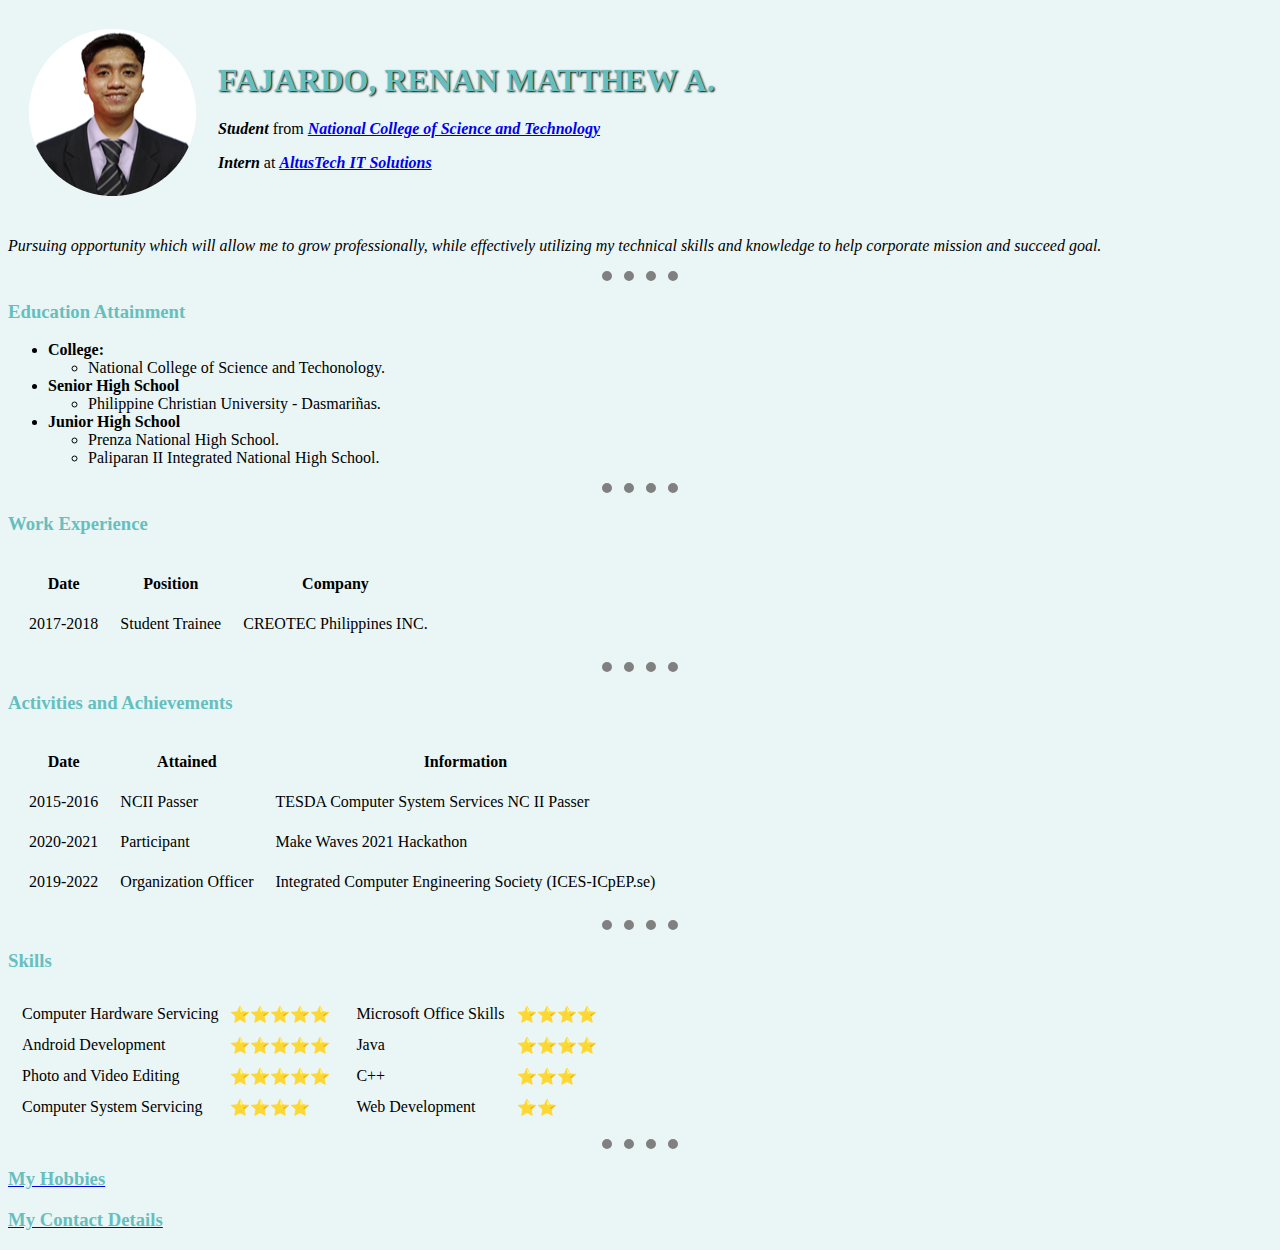
<file: index.html>
<!-- What version of html (HTML5)-->
<!DOCTYPE html>
<!-- Part of HTML-->
<html lang="en">

<!-- Head holds information about the webpage and tells browser how should handle the page-->

<head>
    <meta charset="UTF-8"> <!-- It is inputed as UTF-8 (unicode)-->
    <title>Renan Personal Site</title>
    <link href="css/styles.css" rel="stylesheet">
</head>

<body>
    <table cellspacing="20">
        <tr>
            <td><img src="images/myimage.png" alt="RENAN MATTHEW FAJARDO"></td>
            <td>
                <h1>FAJARDO, RENAN MATTHEW A.</h1>
                <p><em> <strong>Student</strong> </em> from <strong>
                        <em><a href="https://www.ncst.edu.ph/">National College of Science and
                                Technology</a></strong></em> </p>
                <p><em> <strong>Intern</strong></em> at <em><strong><a href="https://altustechit.com/">AltusTech IT
                                Solutions</a></strong></em></p>
            </td>
        </tr>
    </table>

    <p><em>Pursuing opportunity which will allow me to grow professionally, while effectively
            utilizing my technical skills and knowledge to help corporate mission and succeed goal.</em></p>

    <hr>

    <h3>Education Attainment</h3>
    <ul>
        <li><strong> College: </strong>
            <ul>
                <li>National College of Science and Techonology.</li>
            </ul>
        </li>
        <li><strong> Senior High School </strong>
            <ul>
                <li>Philippine Christian University - Dasmariñas.</li>
            </ul>
        </li>
        <li><strong> Junior High School</strong>
            <ul>
                <li>Prenza National High School.</li>
                <li>Paliparan II Integrated National High School.</li>
            </ul>
        </li>
    </ul>

    <hr>

    <h3>Work Experience</h3>
    <table cellspacing="20">
        <thead>
            <!-- Table Head-->
            <tr>
                <!-- Table Head-->
                <th>Date </th> <!-- Table Header-->
                <th>Position </th>
                <th>Company </th>
            </tr>
        </thead>
        <tbody>
            <!-- Table Body-->
            <tr>
                <!-- Table Row-->
                <td>2017-2018</td><!-- Table Data-->
                <td>Student Trainee</td>
                <td>CREOTEC Philippines INC.</td>
            </tr>
        </tbody>
    </table>
    <hr>
    <h3>Activities and Achievements</h3>
    <table cellspacing="20">
        <thead>
            <tr>
                <th>Date</th>
                <th>Attained</th>
                <th>Information</th>
            </tr>

        </thead>
        <tbody>
            <tr>
                <td>2015-2016</td>
                <td>NCII Passer</td>
                <td>TESDA Computer System Services NC II Passer</td>
            </tr>
            <tr>
                <td>2020-2021</td>
                <td>Participant</td>
                <td>Make Waves 2021 Hackathon</td>
            </tr>
            <tr>
                <td>2019-2022</td>
                <td>Organization Officer</td>
                <td>Integrated Computer Engineering Society (ICES-ICpEP.se)</td>
            </tr>
        </tbody>
    </table>

    <hr>

    <h3>Skills</h3>
    <table >
        <tr>
            <td>
                <table cellspacing="10">
                    <tr>
                        <td>Computer Hardware Servicing</td>
                        <td>⭐⭐⭐⭐⭐</td>
                    </tr>
                    <tr>
                        <td>Android Development</td>
                        <td>⭐⭐⭐⭐⭐</td>
                    </tr>
                    <tr>
                        <td>Photo and Video Editing</td>
                        <td>⭐⭐⭐⭐⭐</td>
                    </tr>
                    <tr>
                        <td>Computer System Servicing</td>
                        <td>⭐⭐⭐⭐</td>
                    </tr>
                </table>
            </td>
            <td>
                <table cellspacing="10">
                    <tr>
                        <td>Microsoft Office Skills</td>
                        <td>⭐⭐⭐⭐</td>
                    </tr>
                    <tr>
                        <td>Java</td>
                        <td>⭐⭐⭐⭐</td>
                    </tr>
                    <tr>
                        <td>C++</td>
                        <td>⭐⭐⭐</td>
                    </tr>
                    <tr>
                        <td>Web Development</td>
                        <td>⭐⭐</td>
                    </tr>
                </table>
            </td>
        </tr>
    </table>


    <hr>

    <a href="hobbies.html">
        <h3>My Hobbies</h3>
    </a>
    <a href="contact.html">
        <h3>My Contact Details</h3>
    </a>
</body>

</html>
</file>
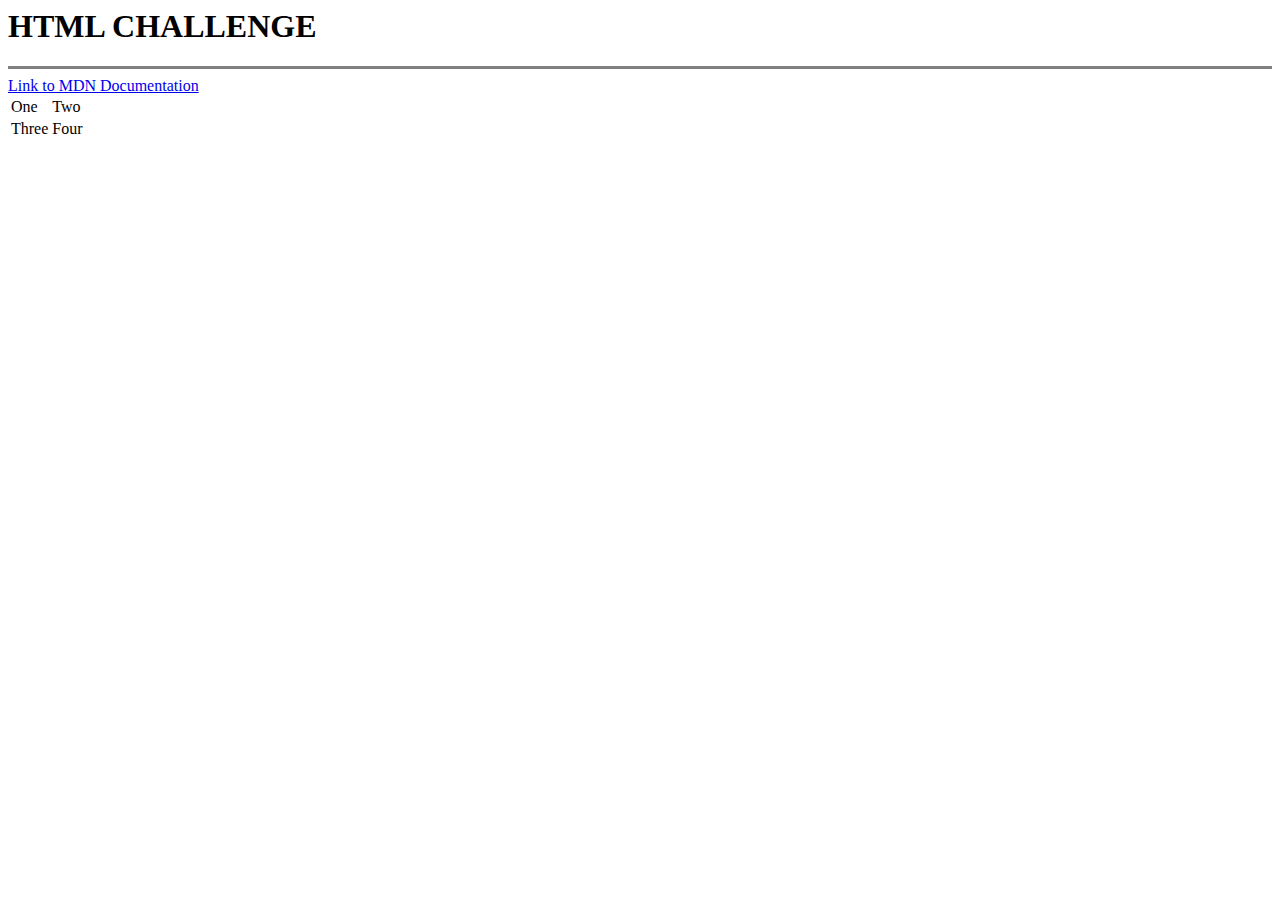
<file: challenge.html>
<!DOCTYPE>
<html lang="en">
    <head>
        <meta charset="UTF-8">
        <title>HTML CHALLENGE</title>
    </head>
    <body>
        <h1>HTML CHALLENGE</h1>
        <hr size="3" noshade="">

        <a href="https://developer.mozilla.org/en-US/">Link to MDN Documentation</a>

        <table>
            <tr>
                <td>One</td>
                <td>Two</td>
            </tr>
            <tr>
                <td>Three</td>
                <td>Four</td>
            </tr>
        </table>
    </body>
</html>
</file>
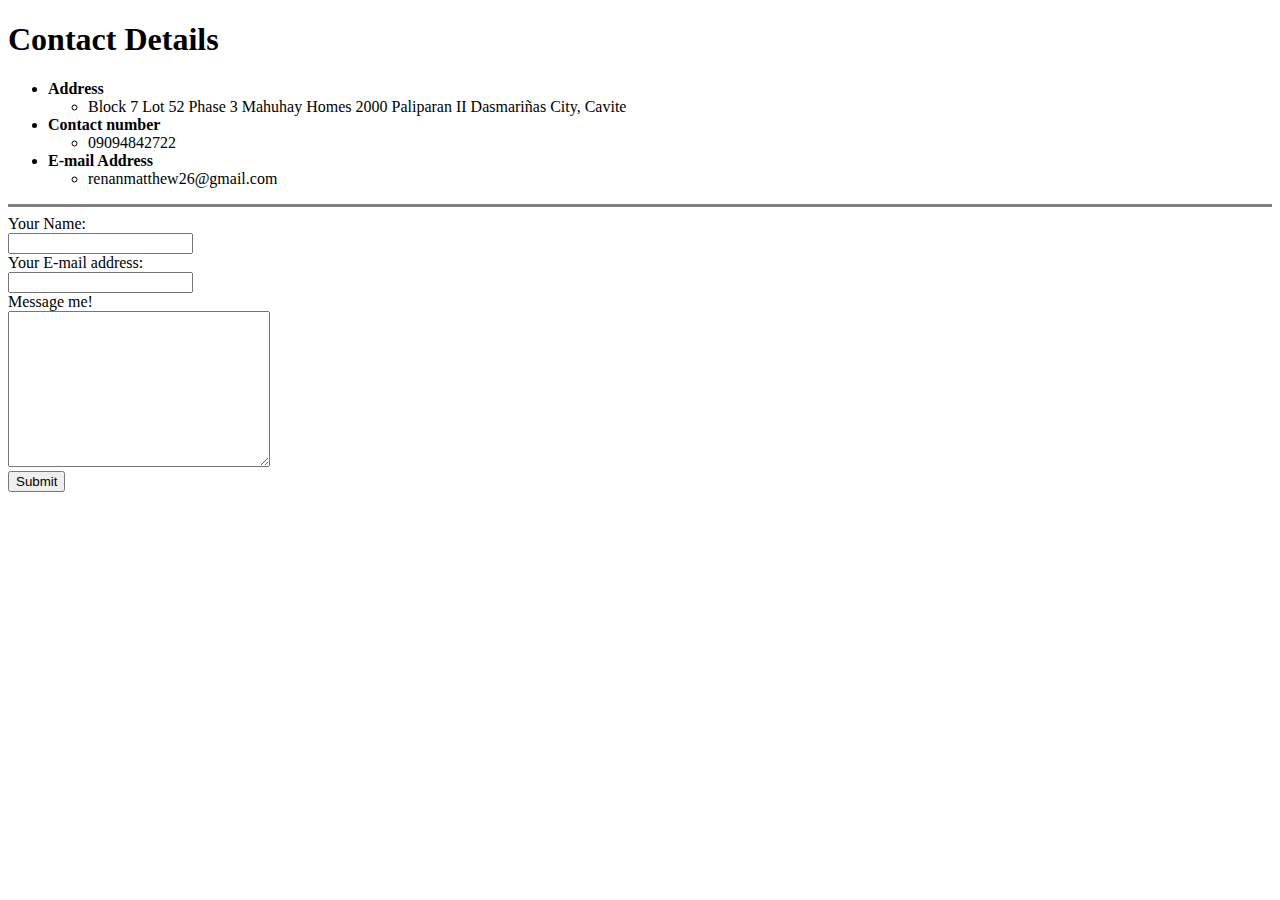
<file: contact.html>
<!DOCTYPE html>
<html lang="en">
<head>
    <meta charset="UTF-8">
    <title>Contact Details</title>
</head>
<body>
    <h1>Contact Details</h1>
    <ul>
        <li><strong>Address</strong>
        <ul> <li> Block 7 Lot 52 Phase 3 Mahuhay Homes 2000
            Paliparan II Dasmariñas City, Cavite</li>
        </ul></li>
        <li><strong>Contact number</strong>
        <ul>
            <li>09094842722</li>
            
        </ul></li>
        <li><strong>E-mail Address</strong>
        <ul>
            <li>renanmatthew26@gmail.com</li>
        </ul></li>
    </ul>
    
    <hr size="3" noshade="">
    
    <form action="mailto:renanmatthew26@gmail.com" method="post" enctype="text/plain">
    <label>Your Name: </label><br>
    <input type="text" name="yourName" value=""><br>
    <label>Your E-mail address: </label><br>
    <input type="email" name="yourEmail" value=""><br>
    <label>Message me!</label><br>
    <textarea name="yourMessage" id="" cols="30" rows="10"></textarea><br>
    <input type="submit" name="">
</form>
</body>
</html>
</file>
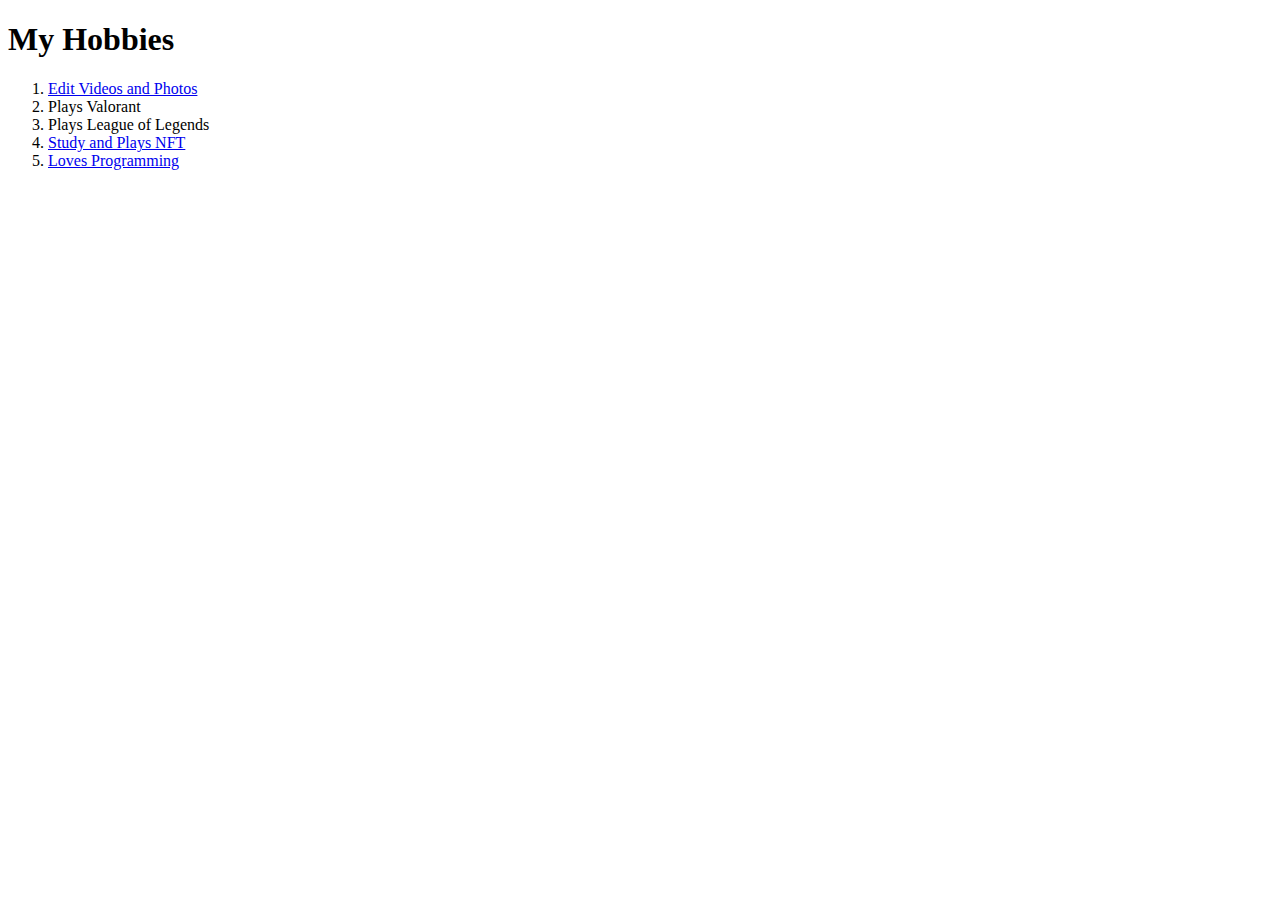
<file: hobbies.html>
<!DOCTYPE html>
<html lang="en">
<head>
    <meta charset="UTF-8">
    <title>My Hobbies</title>
</head>
<body>
    <h1>My Hobbies</h1>
    <ol>
        <li> <a href="https://www.youtube.com/channel/UCiPjBPuzKvpmsqEpXz0gajA">Edit Videos and Photos</a></li>
        <li>Plays Valorant</li>
        <li>Plays League of Legends</li>
        <li><a href="https://www.youtube.com/watch?v=xKg5DgIEJjE">Study and Plays NFT</a></li>
        <li> <a href="https://www.youtube.com/watch?v=KDepugR-yJ8">Loves Programming</a> </li>
    </ol>
</body>
</html>
</file>
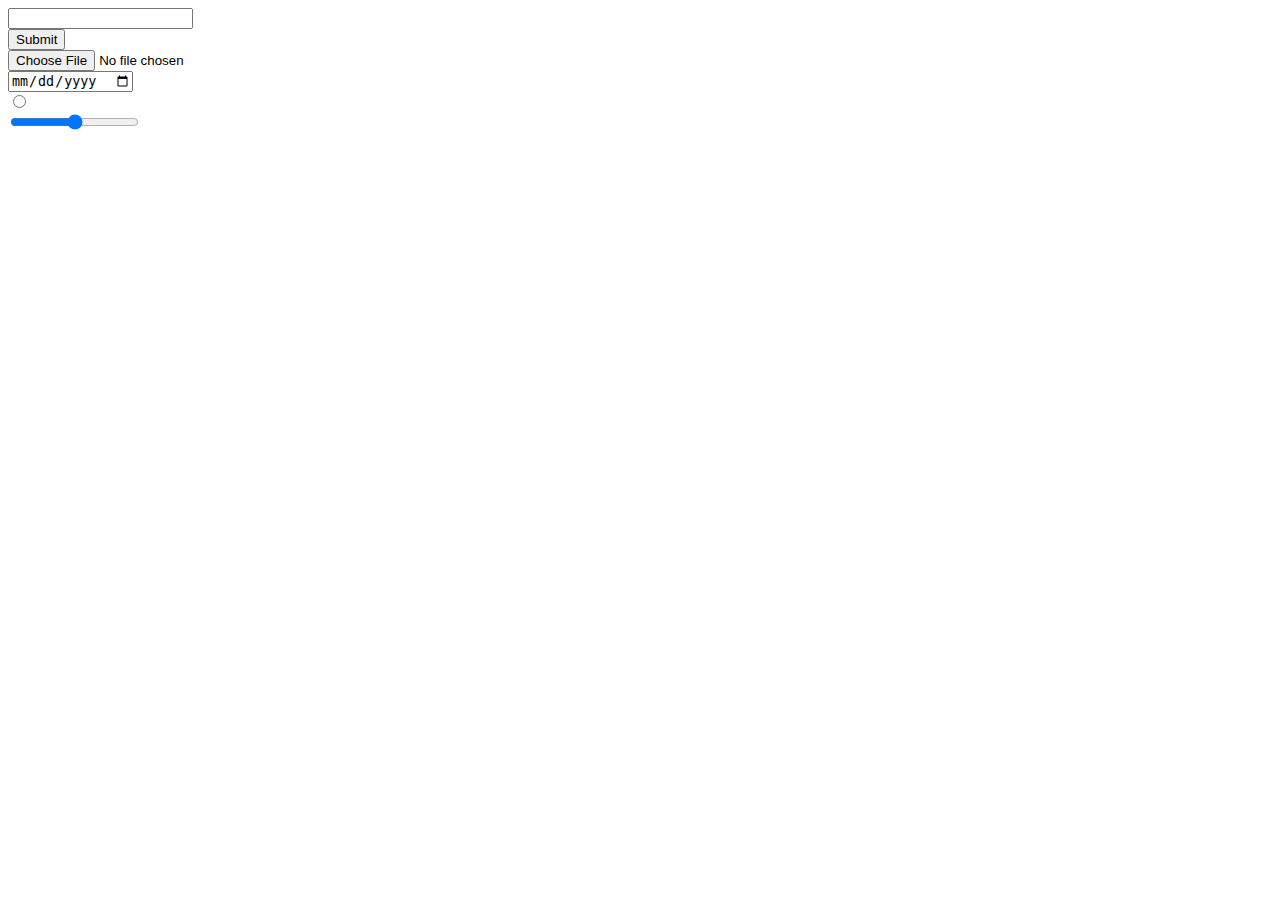
<file: inputs.html>
<!DOCTYPE html>
<html lang="en">
    <head>
        <meta charset="UTF-8">
        <title>inputs</title>
        <body>
            <form>
                <input type="text"><br>
                <input type="submit"><br>
                <input type="file"><br>
                <input type="date"><br>
                <input type="radio"><br>
                <input type="range">
            </form>
        </body>
    </head>
</html>
</file>
<file: css/styles.css>
body {
    background-color: #EAF6F6;
}
hr {
    border-style: none;
    border-top-style: dotted;
    border-color: grey;
    border-width: 10px;
    height: 1px;
    width: 6%;
}

h1{
    color: #66BFBF;
    text-shadow: 1px 1px 2px black
}

h3{
    color: #66BFBF;
    
}
</file>
